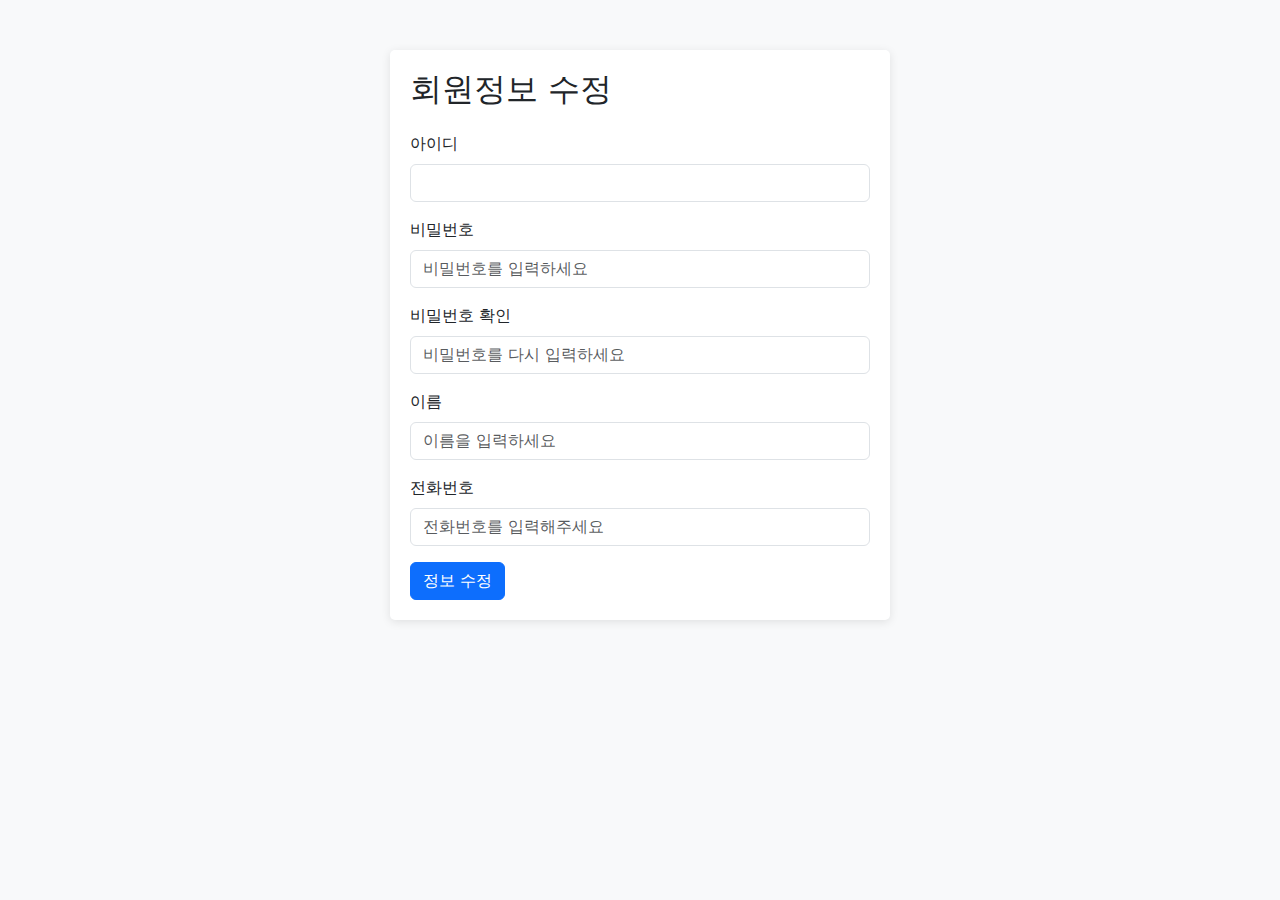
<file: src/main/resources/templates/userupdate.html>
<!DOCTYPE html>
<html lang="ko">
<head>
  <meta charset="UTF-8">
  <meta name="viewport" content="width=device-width, initial-scale=1.0">
  <title>MyPage</title>
  <link href="https://cdn.jsdelivr.net/npm/bootstrap@5.3.0/dist/css/bootstrap.min.css" rel="stylesheet">
  <style>
    body {
      background-color: #f8f9fa; /* 배경색 설정 */
    }
    #update {
      max-width: 500px; /* 최대 너비 설정 */
      margin: 50px auto; /* 상단 여백과 중앙 정렬 */
      padding: 20px; /* 안쪽 여백 추가 */
      background-color: white; /* 배경색 설정 */
      border-radius: 5px; /* 모서리 둥글게 */
      box-shadow: 0 2px 10px rgba(0, 0, 0, 0.1); /* 그림자 효과 */
    }
  </style>
</head>
<body>
<!-- 회원정보 수정 섹션 -->
<div id="update" class="section">
  <h2 class="mb-4">회원정보 수정</h2>
  <form id="updateForm" th:action="@{/update}" method="post" th:object="${users}" onsubmit="return validatePasswords()">
    <div class="mb-3">
      <label for="userid" class="form-label">아이디</label>
      <input type="text" class="form-control" id="userid" name="userid" th:value="${session.userkey.userid}" readonly>
    </div>
    <div class="mb-3">
      <label for="userpw" class="form-label">비밀번호</label>
      <input type="password" class="form-control" id="userpw" name="userpw" placeholder="비밀번호를 입력하세요" th:field="*{userpw}">
    </div>
    <div class="mb-3">
      <label for="confirmPassword" class="form-label">비밀번호 확인</label>
      <input type="password" class="form-control" id="confirmPassword" name="confirmPassword" placeholder="비밀번호를 다시 입력하세요">
    </div>
    <div class="mb-3">
      <label for="username" class="form-label">이름</label>
      <input type="text" class="form-control" id="username" name="username" placeholder="이름을 입력하세요" th:field="*{username}" th:value="${users.username}">
    </div>
    <div class="mb-3">
      <label for="usernumber" class="form-label">전화번호</label>
      <input type="tel" id="usernumber" class="form-control" th:field="*{usernumber}" placeholder="전화번호를 입력해주세요"
             pattern="^\d{3}-\d{4}-\d{4}$" title="전화번호는 숫자만 입력할 수 있으며, 10자리 또는 11자리여야 합니다." autocomplete="off" required
             oninput="formatPhoneNumber(this)">
    </div>
    <button type="submit" class="btn btn-primary">정보 수정</button>
  </form>
</div>
<script>
  function validatePasswords() {
    const userpw = document.getElementById('userpw').value;
    const confirmPassword = document.getElementById('confirmPassword').value;

    if (userpw !== confirmPassword) {
      alert('비밀번호가 일치하지 않습니다.');
      return false; // 폼 제출 방지
    }
    return true; // 비밀번호 일치 시 폼 제출
  }

  function formatPhoneNumber(input) {
    // 숫자만 필터링
    let value = input.value.replace(/\D/g, '');

    // 하이픈 추가
    if (value.length > 10) {
      input.value = value.replace(/(\d{3})(\d{4})(\d{4})/, '$1-$2-$3');
    } else if (value.length > 7) {
      input.value = value.replace(/(\d{3})(\d{4})/, '$1-$2');
    } else if (value.length > 3) {
      input.value = value.replace(/(\d{3})/, '$1');
    } else {
      input.value = value;
    }
  }
</script>
</body>
</html>
</file>
